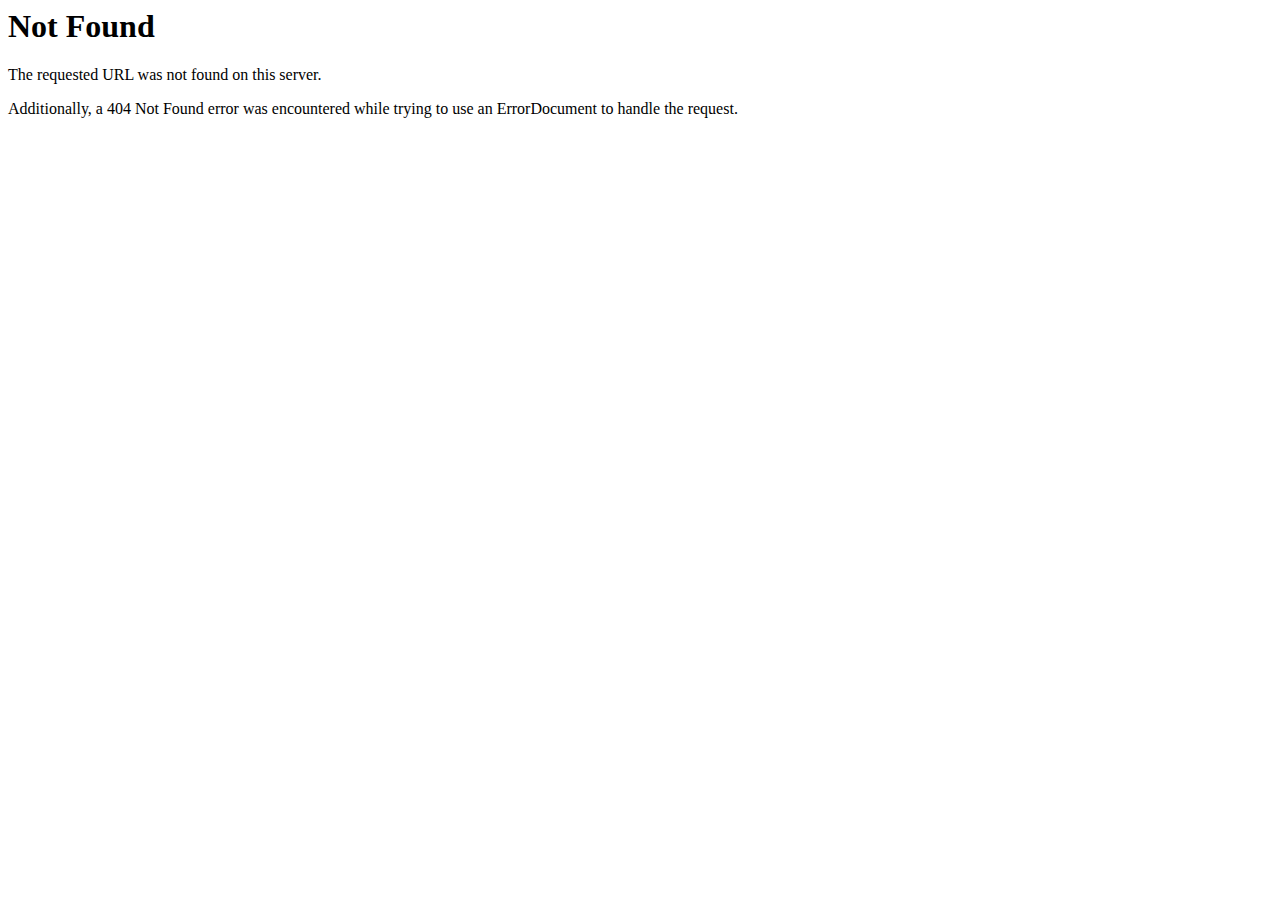
<file: images/company-over.html>
<!DOCTYPE HTML PUBLIC "-//IETF//DTD HTML 2.0//EN">
<html><head>
<title>404 Not Found</title>
</head><body>
<h1>Not Found</h1>
<p>The requested URL was not found on this server.</p>
<p>Additionally, a 404 Not Found
error was encountered while trying to use an ErrorDocument to handle the request.</p>
</body></html>
</file>
